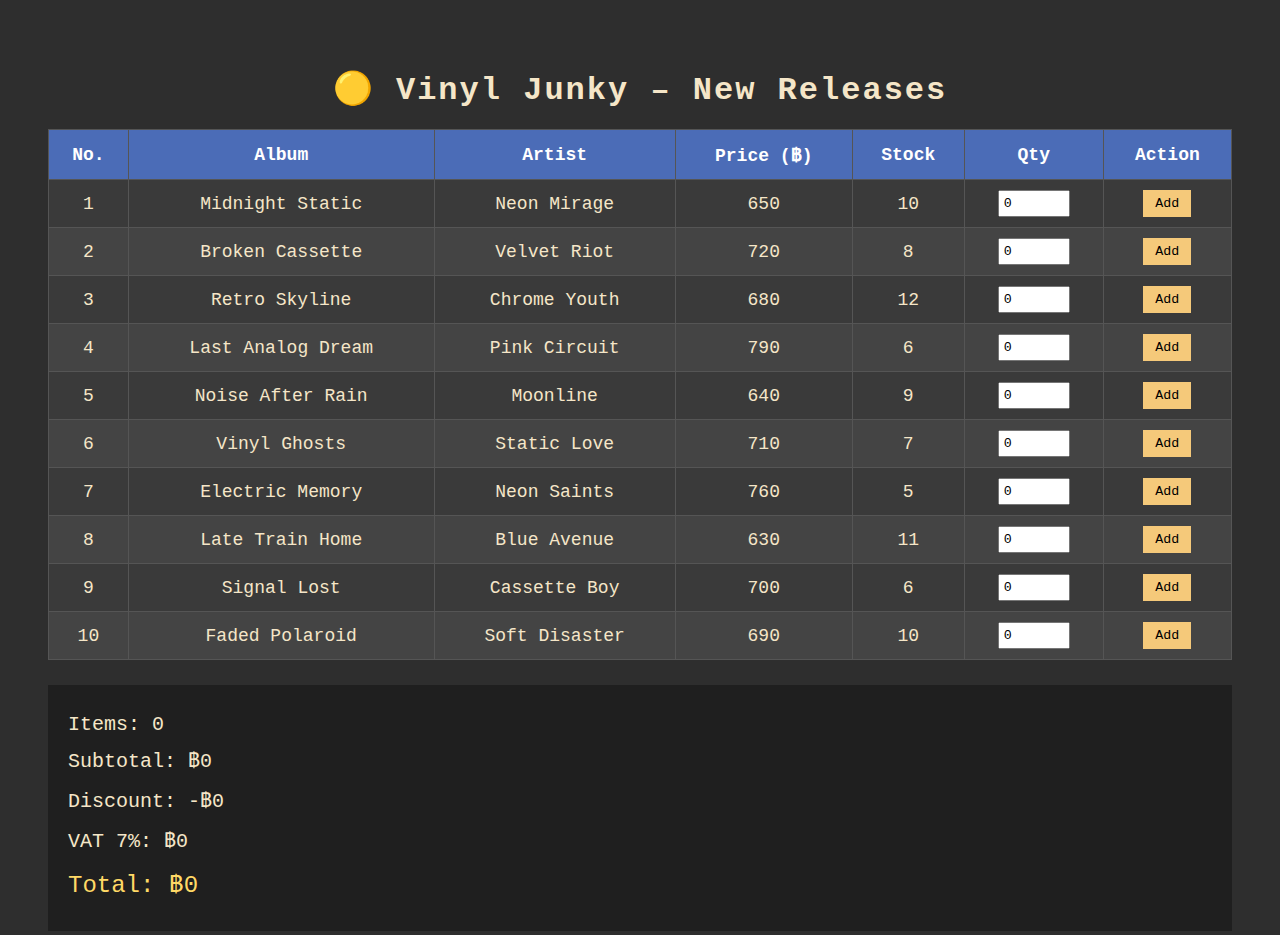
<file: Table.html>
<!DOCTYPE html>
<html lang="th">
<head>
<meta charset="UTF-8">
<title>Vinyl Junky | Product Table</title>
<meta name="viewport" content="width=device-width, initial-scale=1.0">

<style>
body{
    background:#2e2e2e;
    color:#f5e6c8;
    font-family: 'VT323', monospace;
    padding:40px;
}

h1{
    text-align:center;
    margin-bottom:20px;
    letter-spacing:2px;
}

table{
    width:100%;
    border-collapse:collapse;
    background:#3a3a3a;
}

th,td{
    border:1px solid #555;
    padding:10px;
    text-align:center;
    font-size:18px;
}

th{
    background:#4b6cb7;
    color:#fff;
}

tr:nth-child(even){
    background:#444;
}

input[type="number"]{
    width:60px;
    padding:4px;
    font-family:inherit;
}

button{
    padding:6px 12px;
    background:#f5c97a;
    border:none;
    cursor:pointer;
    font-family:inherit;
}

button:hover{
    background:#ffd966;
}

.summary{
    margin-top:25px;
    background:#1f1f1f;
    padding:20px;
    font-size:20px;
}

.summary p{
    margin:8px 0;
}

.total{
    font-size:24px;
    color:#ffd966;
}
</style>
</head>

<body>

<h1>🟡 Vinyl Junky – New Releases</h1>

<table>
<thead>
<tr>
    <th>No.</th>
    <th>Album</th>
    <th>Artist</th>
    <th>Price (฿)</th>
    <th>Stock</th>
    <th>Qty</th>
    <th>Action</th>
</tr>
</thead>

<tbody id="productTable"></tbody>
</table>

<div class="summary">
    <p>Items: <span id="itemCount">0</span></p>
    <p>Subtotal: ฿<span id="subTotal">0</span></p>
    <p>Discount: -฿<span id="discount">0</span></p>
    <p>VAT 7%: ฿<span id="vat">0</span></p>
    <p class="total">Total: ฿<span id="grandTotal">0</span></p>
</div>

<script>
// ===== PRODUCT DATA =====
const products = [
 {name:"Midnight Static", artist:"Neon Mirage", price:650, stock:10},
 {name:"Broken Cassette", artist:"Velvet Riot", price:720, stock:8},
 {name:"Retro Skyline", artist:"Chrome Youth", price:680, stock:12},
 {name:"Last Analog Dream", artist:"Pink Circuit", price:790, stock:6},
 {name:"Noise After Rain", artist:"Moonline", price:640, stock:9},
 {name:"Vinyl Ghosts", artist:"Static Love", price:710, stock:7},
 {name:"Electric Memory", artist:"Neon Saints", price:760, stock:5},
 {name:"Late Train Home", artist:"Blue Avenue", price:630, stock:11},
 {name:"Signal Lost", artist:"Cassette Boy", price:700, stock:6},
 {name:"Faded Polaroid", artist:"Soft Disaster", price:690, stock:10}
];

let cart = [];

// ===== RENDER TABLE =====
const table = document.getElementById("productTable");

products.forEach((p,i)=>{
    cart[i] = 0;
    table.innerHTML += `
    <tr>
        <td>${i+1}</td>
        <td>${p.name}</td>
        <td>${p.artist}</td>
        <td>${p.price}</td>
        <td>${p.stock}</td>
        <td>
            <input type="number" min="0" value="0" 
            onchange="updateQty(${i}, this.value)">
        </td>
        <td><button onclick="addToCart(${i})">Add</button></td>
    </tr>`;
});

// ===== FUNCTIONS =====
function updateQty(index,value){
    if(value > products[index].stock){
        alert("❌ สินค้าใน stock ไม่พอ!");
        value = products[index].stock;
    }
    cart[index] = parseInt(value);
    calculate();
}

function addToCart(index){
    if(cart[index] === 0){
        cart[index] = 1;
    }else{
        cart[index]++;
    }

    if(cart[index] > products[index].stock){
        cart[index] = products[index].stock;
        alert("❌ สินค้าใน stock ไม่พอ!");
    }
    document.querySelectorAll("input")[index].value = cart[index];
    calculate();
}

function calculate(){
    let items = 0;
    let subtotal = 0;

    cart.forEach((qty,i)=>{
        items += qty;
        subtotal += qty * products[i].price;
    });

    let discount = (items >= 5) ? subtotal * 0.10 : 0;
    let afterDiscount = subtotal - discount;
    let vat = afterDiscount * 0.07;
    let total = afterDiscount + vat;

    document.getElementById("itemCount").innerText = items;
    document.getElementById("subTotal").innerText = subtotal.toFixed(2);
    document.getElementById("discount").innerText = discount.toFixed(2);
    document.getElementById("vat").innerText = vat.toFixed(2);
    document.getElementById("grandTotal").innerText = total.toFixed(2);
}
</script>

</body>
</html>
</file>
